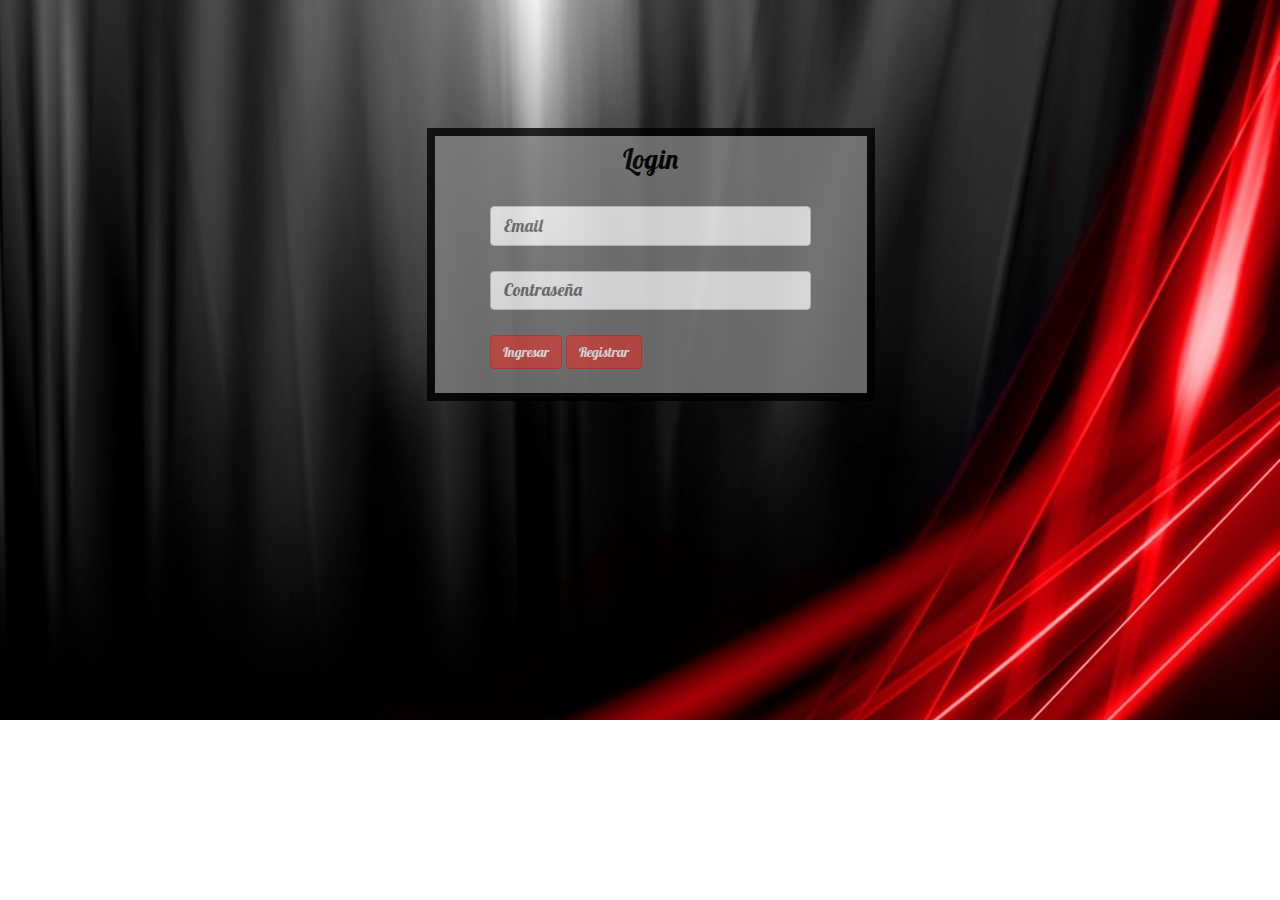
<file: OLD/App/login/index.html>
<!DOCTYPE html>
<html lang="en" ng-app="keepLogin">

<head>
	<meta charset="UTF-8">
	<title>Login</title>
	<link rel="stylesheet" href="../css/bootstrap.css">
	<link rel="stylesheet" href="../css/font-awesome.css">
	<link rel="stylesheet" href="../css/StyleLogin.css">
</head>

<body ng-controller="loginController">
	<div id="main">
		<div class="row col-lg-offset-4 col-lg-4 col-md-offset-4 col-md-4 col-sm-offset-4 col-sm-4 col-xs-offset-4 col-xs-4">
			<div class="Title">
				{{Title}}
			</div>
			<div class="Conten">
				<input type="email" placeholder="Email" ng-model="Users.email"><br>
				<input type="password" placeholder="Contraseña" ng-model="Users.contra"><br>
				<button class="btn btn-danger btn-raised" ng-click="ValidarUsers()">Ingresar</button>
				<a href="/App/registro/" class="btn btn-danger btn-raised" data-target="#">Registrar</a>
			</div>
		</div>
	</div>

	<script src="../js/jquery.js"></script>
	<script src="../js/material.js"></script>
	<script src="../js/ripples.js"></script>
	<script src="../js/angular.min.js"></script>
	<script src="../js/angular-route.js"></script>
	<script src="../js/helpers.js"></script>
	<script src="../js/sessionManager.js"></script>
	<script src="../js/login.js"></script>
</body>

</html>
</file>
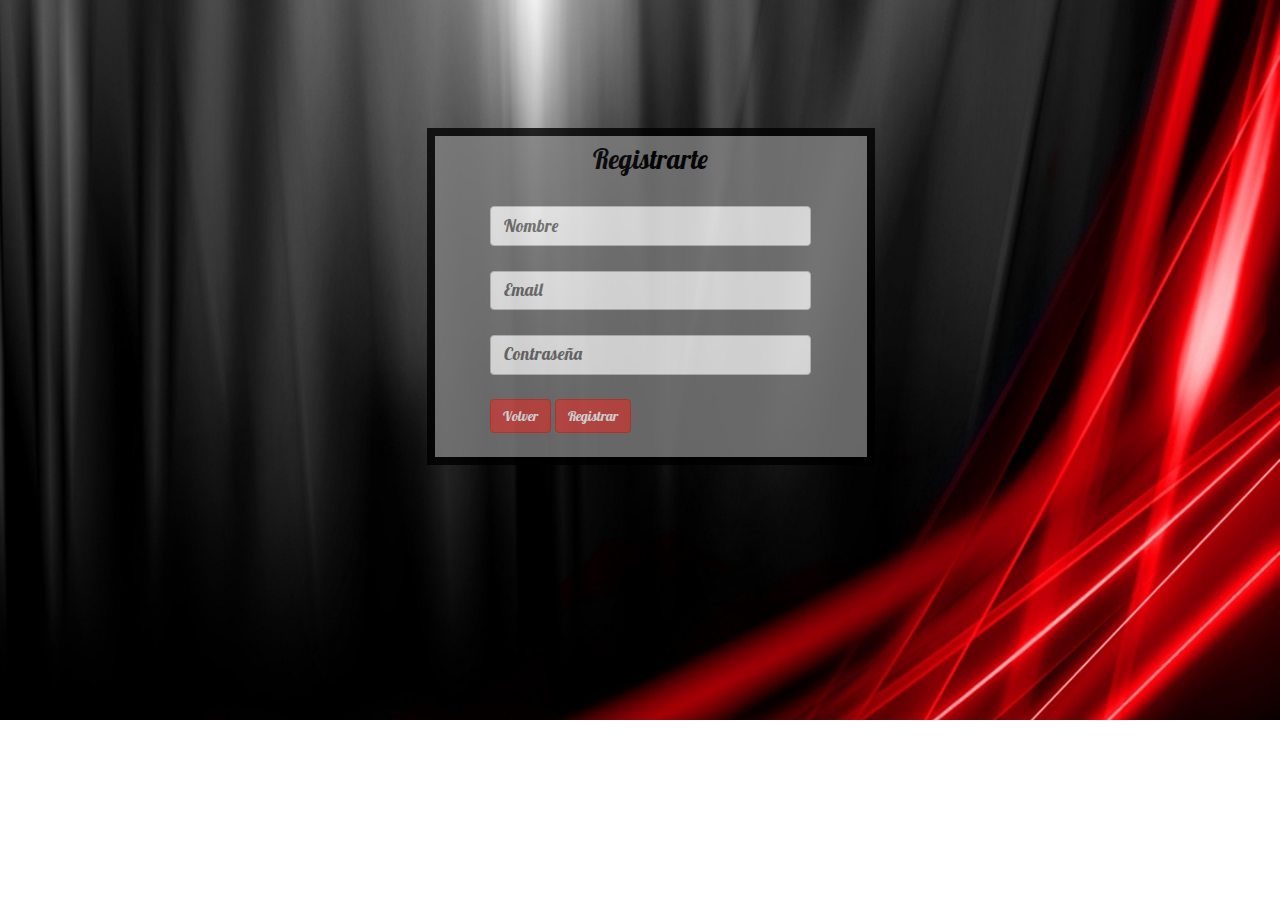
<file: OLD/App/registro/index.html>
<!DOCTYPE html>
<html lang="en" ng-app="keepLogin">

<head>
  <meta charset="UTF-8">
  <title>Login</title>
  <link rel="stylesheet" href="../css/bootstrap.css">
  <link rel="stylesheet" href="../css/font-awesome.css">
  <link rel="stylesheet" href="../css/StyleLogin.css">
</head>

<body ng-controller="registroController">
  <div id="main">
    <div class="row col-lg-offset-4 col-lg-4 col-md-offset-4 col-md-4 col-sm-offset-4 col-sm-4 col-xs-offset-4 col-xs-4">
      <div class="Title">
        {{Title}}
      </div>
      <div class="Conten">
        <input type="text" placeholder="Nombre" ng-model="Users.nombre"><br>
        <input type="email" placeholder="Email" ng-model="Users.email"><br>
        <input type="password" placeholder="Contraseña" ng-model="Users.contra"><br>
        <button class="btn btn-danger btn-raised" ng-click="Volver()">Volver</button>
        <button class="btn btn-danger btn-raised" ng-click="Registrarse()">Registrar</button>
      </div>
    </div>
  </div>

  <script src="../js/jquery.js"></script>
  <script src="../js/material.js"></script>
  <script src="../js/ripples.js"></script>
  <script src="../js/angular.min.js"></script>
  <script src="../js/angular-route.js"></script>
  <script src="../js/helpers.js"></script>
	<script src="../js/sessionManager.js"></script>
  <script src="../js/login.js"></script>
</body>

</html>
</file>
<file: OLD/App/css/StyleLogin.css>
@import 'https://fonts.googleapis.com/css?family=Lobster';

body{
    font-family: 'Lobster', cursive;
    font-size: 13pt;
    background-image: url("../Imagenes/Fondo.jpg");
    background-repeat: no-repeat;
    background-size: 100%;
    background-attachment: fixed;
}
.Title{
color: black;
font-size: 20pt;
padding: 1%;
text-align: center;
}
.Conten{
    margin-top: 6%;
    margin-left: 10%;
    margin-right: 10%;
    padding-bottom: 6%;
}
@media (max-width: 800px) {

    div#main > div.row{
        width: 50%;
    }    
    body{
    background-repeat: round;
}
}
@media (min-width: 801px) {

    div#main > div.row{
        width: 40%;
    }    
}
@media (min-width: 1000px) {

    div#main > div.row{
        width: 35%;
    }    
}
@media (min-width: 1281px) {

    div#main > div.row{
        width: 30%;
    }    
}
div#main > div.row{
    border: 8PX black solid;
    margin-top: 10%;
    background-color: grey;
    opacity: 0.8;
}
input{
    border-radius: 4px;
    display: block;
    border: 1px solid #ccc;
    padding: 2% 4%;
    width: 100%
}
</file>
